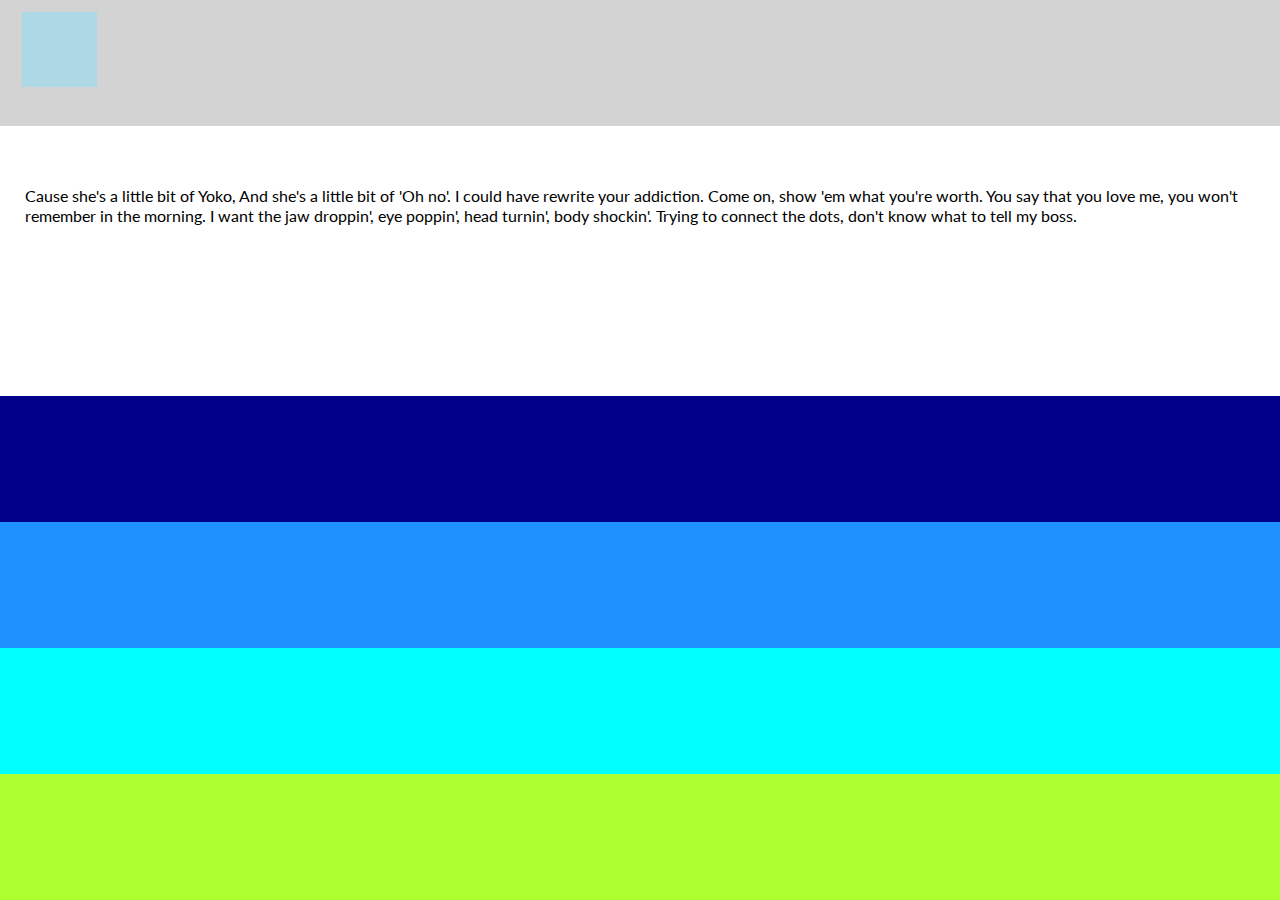
<file: third/index.html>
<!DOCTYPE html>

<html lang="en">
<head>
	<title>THIRD</title>
	<meta charset="UTF-8">
	<meta name="viewport" content="width=device-width, initial-scale=1"> 

	<link rel="stylesheet" href="/clearStyle.css">
	<link rel="stylesheet" href="style.css">
	<link href='https://fonts.googleapis.com/css?family=Lato' rel='stylesheet' type='text/css'>
</head>
<body>
	<main class="container">
		<header class="header">
			<section class="logo">
			</section>
		</header>
		<section class="phar-body">
			<p>Cause she's a little bit of Yoko, And she's a little bit of 'Oh no'. I could have rewrite your addiction. Come on, show 'em what you're worth. You say that you love me, you won't remember in the morning. I want the jaw droppin', eye poppin', head turnin', body shockin'. Trying to connect the dots, don't know what to tell my boss. </p>
		</section>
		<section class="one"></section>
		<section class="two"></section>
		<section class="three"></section>
		<section class="four"></section>
	</main>
</body>

</html>
</file>
<file: third/style.css>
.header{
	height: 14vh;
	background-color: lightgray;
	padding-top: 12px;
	padding-left: 22px;
}

.logo{
	height: 75px;
	width: 75px;
	background-color: lightblue;
}

.phar-body{
	width: 100%;
	height: 30vh;
	background-color: white;
	font-family: 'lato';
	padding: 60px 25px;
	line-height: 20px;
	
}

.one{
	height: 14vh;
	background-color: darkblue;
}

.two{
	height: 14vh;
	background-color: dodgerblue;
	
}

.three{
	height: 14vh;
	background-color: aqua;
	
}

.four{
	height: 14vh;
	background-color: greenyellow;
	
}

@media (max-width: 500px){
	.phar-body{
	width: 100%;
	height: 50vh;
	
	
}
}
</file>
<file: clearStyle.css>
ALWAYS USE A RESET CSS SYTLE SHEET
html, body, div, span, applet, object, iframe,
h1, h2, h3, h4, h5, h6, p, blockquote, pre,
a, abbr, acronym, address, big, cite, code,
del, dfn, em, img, ins, kbd, q, s, samp,
small, strike, strong, sub, sup, tt, var,
b, u, i, center,
dl, dt, dd, ol, ul, li,
fieldset, form, label, legend,
table, caption, tbody, tfoot, thead, tr, th, td,
article, aside, canvas, details, embed,
figure, figcaption, footer, header, hgroup,
menu, nav, output, ruby, section, summary,
time, mark, audio, video {
    margin: 0;
    padding: 0;
    border: 0;
    font-size: 100%;
    font: inherit;
    vertical-align: baseline;
    box-sizing: border-box;
}


/* HTML5 display-role reset for older browsers */
article, aside, details, figcaption, figure,
footer, header, hgroup, menu, nav, section {
    display: block;
}
body {
    line-height: 1;
}
ol, ul {
    list-style: none;
}
blockquote, q {
    quotes: none;
}
blockquote:before, blockquote:after,
q:before, q:after {
    content: '';
    content: none;
}
table {
    border-collapse: collapse;
    border-spacing: 0;
}
</file>
